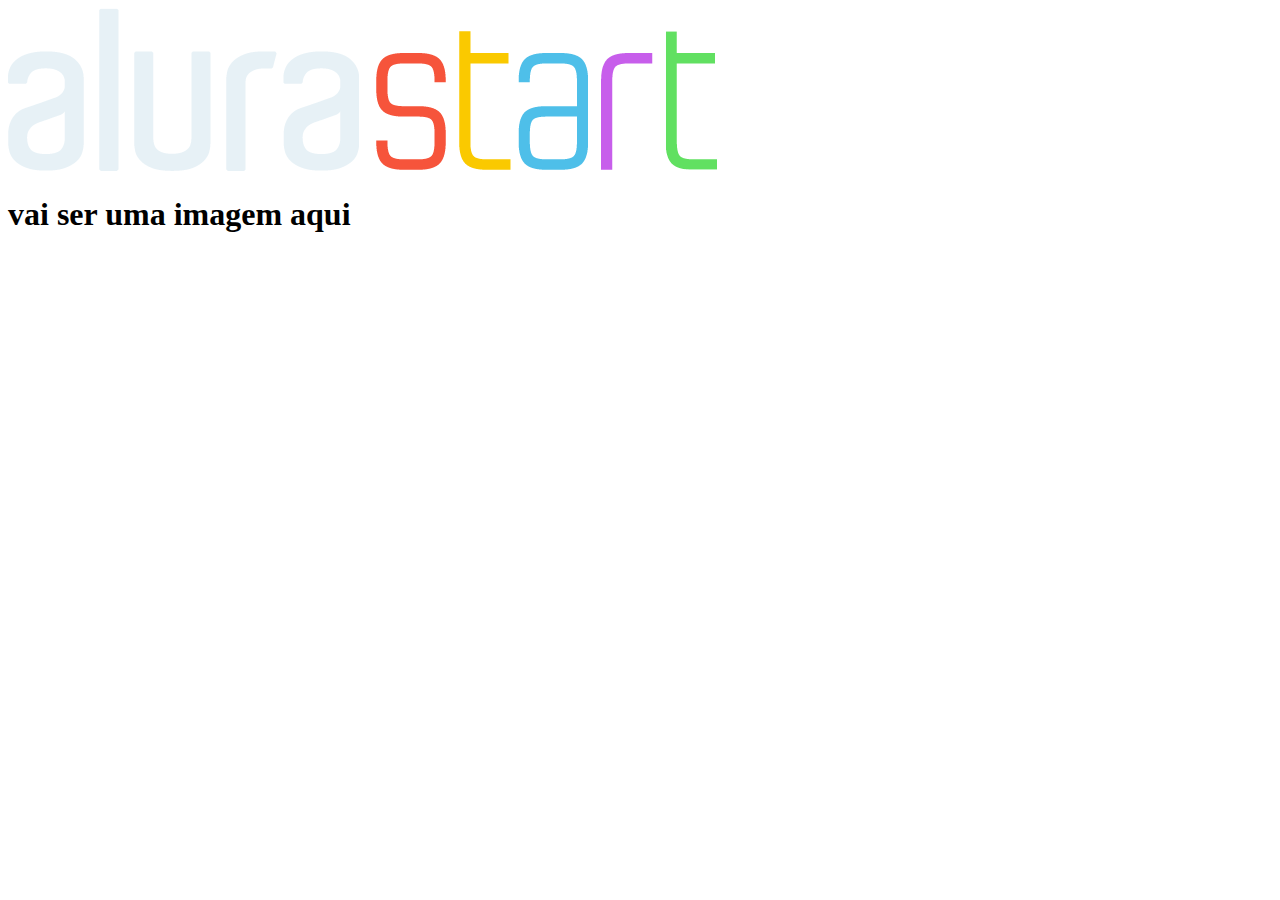
<file: index.html>
<!DOCTYPE html>
<html lang="en">
<head>
    <meta charset="UTF-8">
    <meta http-equiv="X-UA-Compatible" content="IE=edge">
    <meta name="viewport" content="width=device-width, initial-scale=1.0">
    <title>debora</title>
</head>
<body>
    <header><img class="" src="alurastart logo.png" alt=""></header>
    <h1>vai ser uma imagem aqui</h1>
</body>
</html>
</file>
